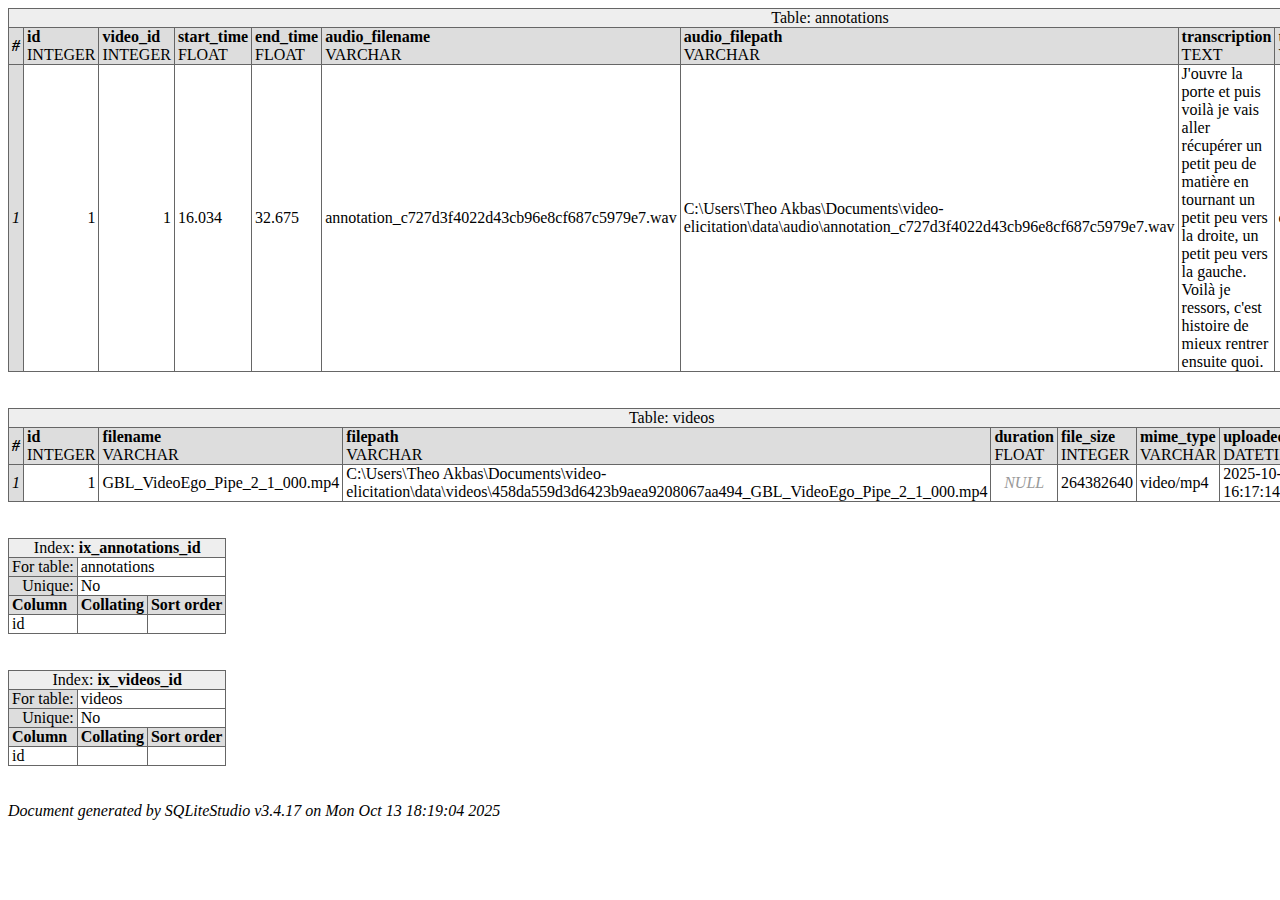
<file: data/exported_data.html>
<!DOCTYPE HTML PUBLIC "-//W3C//DTD HTML 4.0//EN" "http://www.w3.org/TR/REC-html40/strict.dtd">
<html><meta http-equiv="Content-Type" content="text/html; charset=System"/><title>Exported database: annotations</title><style type="text/css">table{border-style:solid;border-width:1px;border-color:black;border-collapse:collapse;}table tr{background-color:white;}table tr.header{background-color:#DDDDDD;}table tr.title{background-color:#EEEEEE;}table tr td{padding:0px 3px 0px 3px;border-style:solid;border-width:1px;border-color:#666666;}table tr td.null{color:#999999;text-align:center;padding:0px 3px 0px 3px;border-style:solid;border-width:1px;border-color:#666666;}table tr td.separator{padding:0px 3px 0px 3px;border-style:solid;border-width:1px;border-color:#666666;background-color:#DDDDDD;}table tr td.rownum{padding:0px 3px 0px 3px;border-style:solid;border-width:1px;border-color:#666666;background-color:#DDDDDD;text-align:right;}</style><body><table><tr class="title"><td colspan="11" align="center">Table: annotations</td></tr><tr class="header"><td align="right"><b><i>#</i></b></td><td><b>id</b><br/>INTEGER</td><td><b>video_id</b><br/>INTEGER</td><td><b>start_time</b><br/>FLOAT</td><td><b>end_time</b><br/>FLOAT</td><td><b>audio_filename</b><br/>VARCHAR</td><td><b>audio_filepath</b><br/>VARCHAR</td><td><b>transcription</b><br/>TEXT</td><td><b>transcription_status</b><br/>VARCHAR</td><td><b>created_at</b><br/>DATETIME</td><td><b>updated_at</b><br/>DATETIME</td></tr><tr><td class="rownum"><i>1</i></td><td align="right">1</td><td align="right">1</td><td align="left">16.034</td><td align="left">32.675</td><td align="left">annotation_c727d3f4022d43cb96e8cf687c5979e7.wav</td><td align="left">C:\Users\Theo Akbas\Documents\video-elicitation\data\audio\annotation_c727d3f4022d43cb96e8cf687c5979e7.wav</td><td align="left">J'ouvre la porte et puis voil� je vais aller r�cup�rer un petit peu de mati�re en tournant un petit peu vers la droite, un petit peu vers la gauche. Voil� je ressors, c'est histoire de mieux rentrer ensuite quoi.</td><td align="left">completed</td><td align="left">2025-10-13 16:17:42.353837</td><td align="left">2025-10-13 16:17:43.557959</td></tr></table><br/><br/><table><tr class="title"><td colspan="8" align="center">Table: videos</td></tr><tr class="header"><td align="right"><b><i>#</i></b></td><td><b>id</b><br/>INTEGER</td><td><b>filename</b><br/>VARCHAR</td><td><b>filepath</b><br/>VARCHAR</td><td><b>duration</b><br/>FLOAT</td><td><b>file_size</b><br/>INTEGER</td><td><b>mime_type</b><br/>VARCHAR</td><td><b>uploaded_at</b><br/>DATETIME</td></tr><tr><td class="rownum"><i>1</i></td><td align="right">1</td><td align="left">GBL_VideoEgo_Pipe_2_1_000.mp4</td><td align="left">C:\Users\Theo Akbas\Documents\video-elicitation\data\videos\458da559d3d6423b9aea9208067aa494_GBL_VideoEgo_Pipe_2_1_000.mp4</td><td align="left" class="null"><i>NULL</i></td><td align="right">264382640</td><td align="left">video/mp4</td><td align="left">2025-10-13 16:17:14.377611</td></tr></table><br/><br/><table><tr class="title"><td align="center" colspan="3">Index: <b>ix_annotations_id</b></td></tr><tr><td align="right" class="rownum">For table:</td><td colspan="2">annotations</td></tr><tr><td align="right" class="rownum">Unique:</td><td colspan="2">No</td></tr><tr class="header"><td><b>Column</b></td><td><b>Collating</b></td><td><b>Sort order</b></td></tr><tr><td>id</td><td align="center">&nbsp;</td><td align="center">&nbsp;</td></tr></table><br/><br/><table><tr class="title"><td align="center" colspan="3">Index: <b>ix_videos_id</b></td></tr><tr><td align="right" class="rownum">For table:</td><td colspan="2">videos</td></tr><tr><td align="right" class="rownum">Unique:</td><td colspan="2">No</td></tr><tr class="header"><td><b>Column</b></td><td><b>Collating</b></td><td><b>Sort order</b></td></tr><tr><td>id</td><td align="center">&nbsp;</td><td align="center">&nbsp;</td></tr></table><br/><br/><i>Document generated by SQLiteStudio v3.4.17 on Mon Oct 13 18:19:04 2025</i></body></html>
</file>
